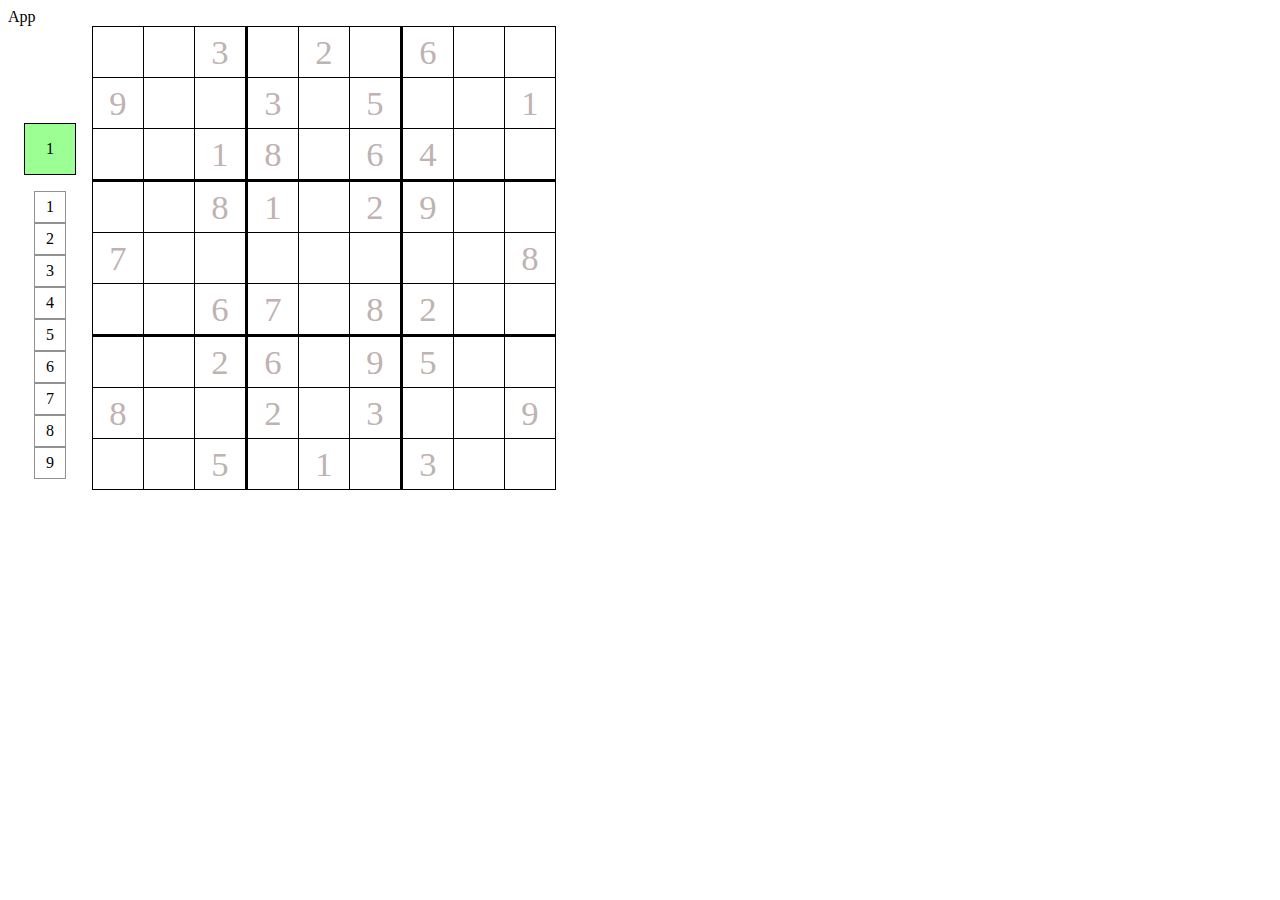
<file: index.html>
<!DOCTYPE html>
<html>
  <head>
    <link href="css/style.css" rel="stylesheet" type="text/css">
  </head>
  <body>
    <div id="app"></div>
    <div id="ankha"></div>
    <script src="js/app.js" type="text/javascript"></script>
  </body>
</html>
</file>
<file: css/style.css>
/*
 *Palette
 */
.palette {
    display: inline-block;

    -webkit-touch-callout: none;
    -webkit-user-select: none;
    -khtml-user-select: none;
    -moz-user-select: none;
    -ms-user-select: none;
    user-select: none;

    cursor: default;
}
.palette-col-num{
	height: 30px;
    width: 30px;
    line-height: 30px;
    border: 1px solid;
    margin: auto;
    vertical-align: middle;
    text-align: center;
    position: relative;
    border-color: #929292;
}
.palette-col-num:hover {
	background: #FFC0C0;
}
.palette-selected {
	height: 50px;
    width: 50px;
    border: 1px solid;
    margin: 1em;
    vertical-align: middle;
    text-align: center;
    position: relative;
    line-height: 50px;
	background: #9BFF94;
}
/*
 * Board
 */
.board {
    display: inline-block;

    -webkit-touch-callout: none;
    -webkit-user-select: none;
    -khtml-user-select: none;
    -moz-user-select: none;
    -ms-user-select: none;
    user-select: none;

    cursor: default;
}

.row {
    padding: 0;
    margin: 0;
}

.cell {
    height: 50px;
    width: 50px;
    border-bottom: 1px solid;
    border-right: 1px solid;
    margin: 0;
    vertical-align: middle;
    text-align: center;
    position: relative;
    display: inline-block;
}

.number {
    font-size: 26pt;
    color: #FE5A5A;
    line-height: 50px;
}
.hover {
    font-size: 26pt;
    color: #FFB5B5;
    line-height: 50px;
}
.number.locked {
    color: #BFB2B2;
}

.cell .id {
	font-size: 8pt;
	color:#C4C4C4;
	position: absolute;
	left:0px;
	margin: 2px;
}


.row:nth-child(1) .cell {
    border-top: 1px solid;
}
.row:nth-child(3) .cell {
    border-bottom: 3px solid;
}
.row:nth-child(6) .cell {
    border-bottom: 3px solid;
}
.cell:nth-child(1) {
    border-left: 1px solid;
}
.cell:nth-child(3) {
    border-right: 3px solid;
}
.cell:nth-child(6) {
    border-right: 3px solid;
}


.highlighted {
    background: #FFF7BD;
}
</file>
